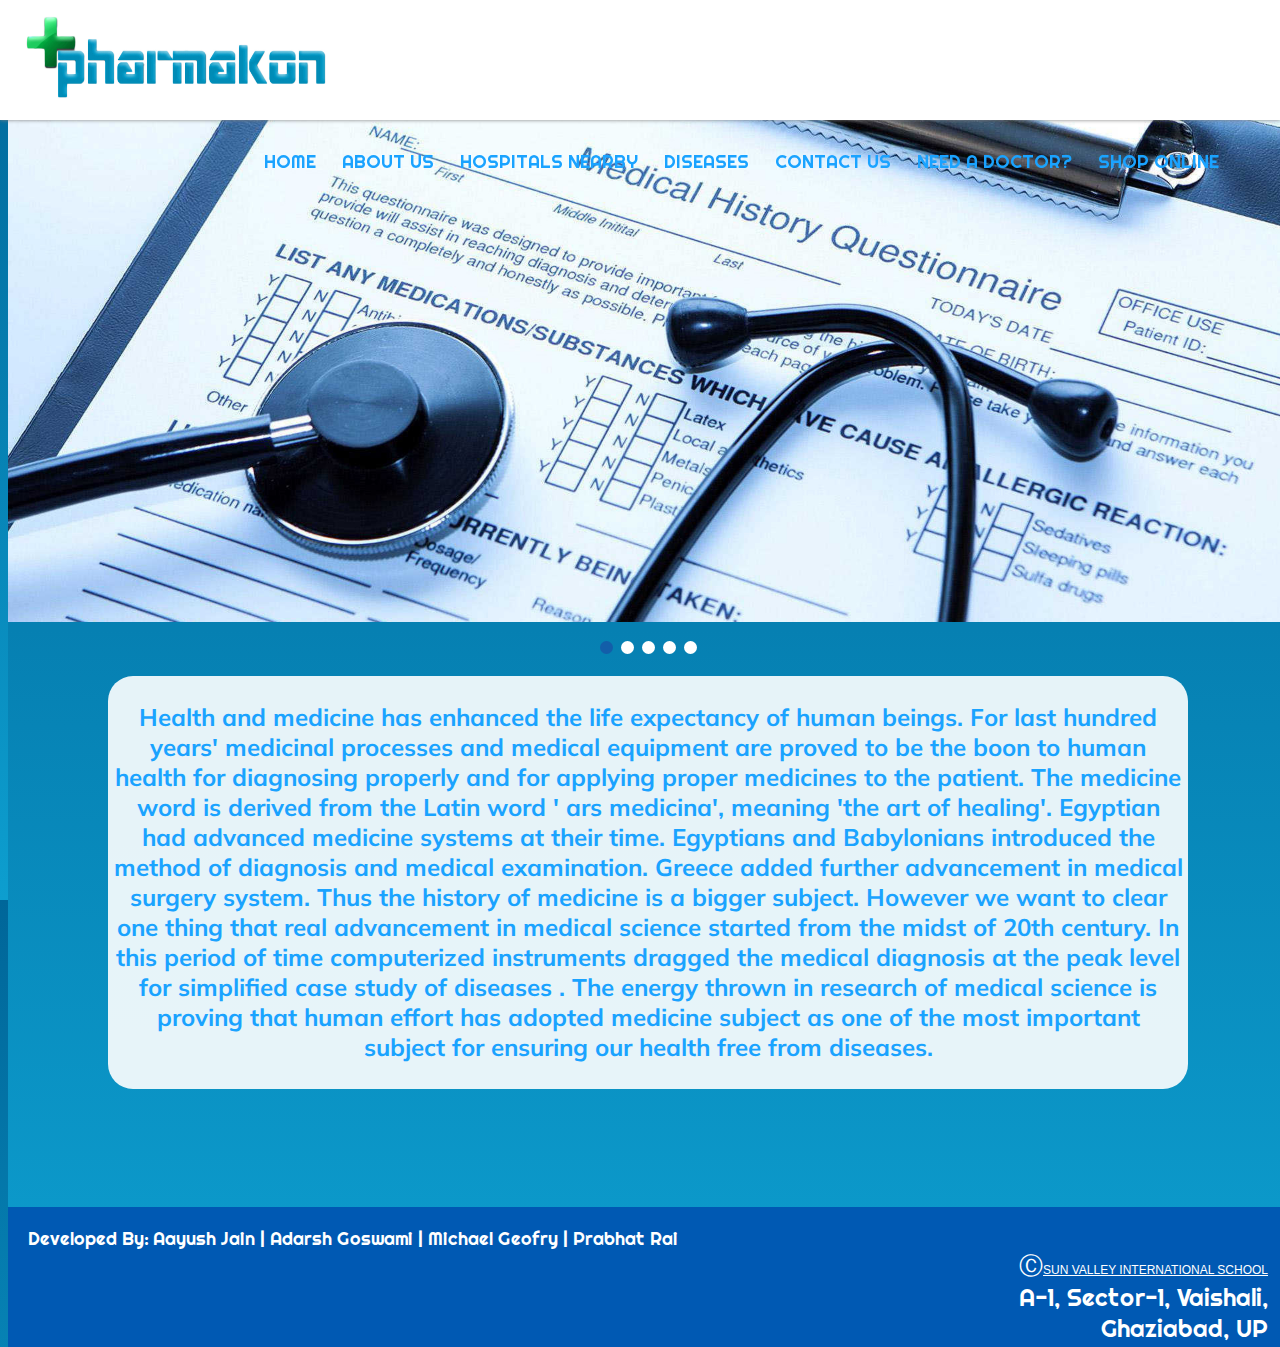
<file: index.html>
<html>
	<head>
	<title>Pharmakon Inc.</title>
	<link rel = "stylesheet" type = "text/css" href = "style.css">
	<link href="https://fonts.googleapis.com/css?family=Righteous" rel="stylesheet">
<link href="https://fonts.googleapis.com/css?family=Quicksand" rel="stylesheet">
<link href="https://fonts.googleapis.com/css?family=Muli" rel="stylesheet">
</head>
<body bgcolor="white">
	
<div id="h" class="header">
	<img src="logo1.jpg" style="width:auto;height:100px;">
		<div style="display:inline;float:right;margin:40px;">

		<a href="index.html" class="button">HOME</a>

		<a href="about us.html" class="button">ABOUT US</a>
		<a href="Hospitals.html" class="button">HOSPITALS NEARBY</a>
		<a href="list1.html" class="button">DISEASES</a>
		<a href="contact us.html" class="button">CONTACT US</a>
		<a href="https://www.practo.com/search?q=%5B%7B%22word%22%3A%22General%20Physician%22%2C%22autocompleted%22%3Atrue%2C%22category%22%3A%22subspeciality%22%7D%5D&city=delhi&results_type=doctor" class="button">NEED A DOCTOR?</a>
		<a href="http://www.netmeds.com" class="button">SHOP ONLINE</a>

		</div>


		<div id="banner" class="container">
	
 		</div>
         
	</div>

	
	<div class="column">
	
	<div class="slideshow-container">

  	<div class="mySlides fade">
    
    	<img src="img2.jpg" style="width:100%">
  	</div>

	  <div class="mySlides fade">
    
   	 <img src="img3.jpg" style="width:100%">
  	</div>

	  <div class="mySlides fade">
  
	    <img src="img4.jpg" style="width:100%">
  	</div>

	  <div class="mySlides fade">
  
	    <img src="img5.jpg" style="width:100%">
 	 </div>

  	<div class="mySlides fade">
    	<img src="img6.jpg" style="width:100%"></div>
	<br>

	<div style="text-align:center">
 	 <span class="dot" onclick="currentSlide(1)"></span>
 	 <span class="dot" onclick="currentSlide(2)"></span>
 	 <span class="dot" onclick="currentSlide(3)"></span>
 	 <span class="dot" onclick="currentSlide(4)"></span>
 	 <span class="dot" onclick="currentSlide(5)"></span>
	</div>


	<div> 
	<script type="text/javascript" src="slideshow.js"></script></div>
	<br>
	</div>
	
	<center><div style="opacity:1;background-color:rgba(255, 255, 255,.9);width:1080px;padding:5px 5px 5px 5px;font-family: 'Muli', sans-serif;border-radius: 25px;">
	<p style="text-align:center">
	<h1><font size=5 color=#1aa3ff>
	Health and medicine has enhanced the life expectancy of human beings.
 	For last hundred years' medicinal processes and medical equipment are proved to be the boon to human health for diagnosing properly and for applying proper medicines to the patient.

	The medicine word is derived from the Latin word ' ars medicina', meaning 'the art of healing'. Egyptian had advanced medicine systems at their time. 
	Egyptians and Babylonians introduced the method of diagnosis and medical examination. Greece added further advancement in medical surgery system. 
	Thus the history of medicine is a bigger subject. However we want to clear one thing that real advancement in medical science started from the midst of 20th century.
	 In this period of time computerized instruments dragged the medical diagnosis at the peak level for simplified case study of diseases . 
	The energy thrown in research of medical science is proving that human effort has adopted medicine subject as one of the most important subject for ensuring our health free from diseases. 

	</font></h1></p></div></center><br>
 <div class="footer">
<div style="text-align:left">
<font size=4 face="righteous" color="white">Developed By:
Aayush Jain |
Adarsh Goswami | 
Michael Geofry | 
Prabhat Rai  </font></div><div style="display:inline"><font size=5 face="righteous" color="white"</b>&#9400<a href="http://www.sunvalleyncr.com/" style="color:white">SUN VALLEY INTERNATIONAL SCHOOL</a></b>
<br>
A-1, Sector-1, Vaishali, <br>
Ghaziabad, UP</font></div></div>
  
	</div>
     
</body>
</html>
</file>
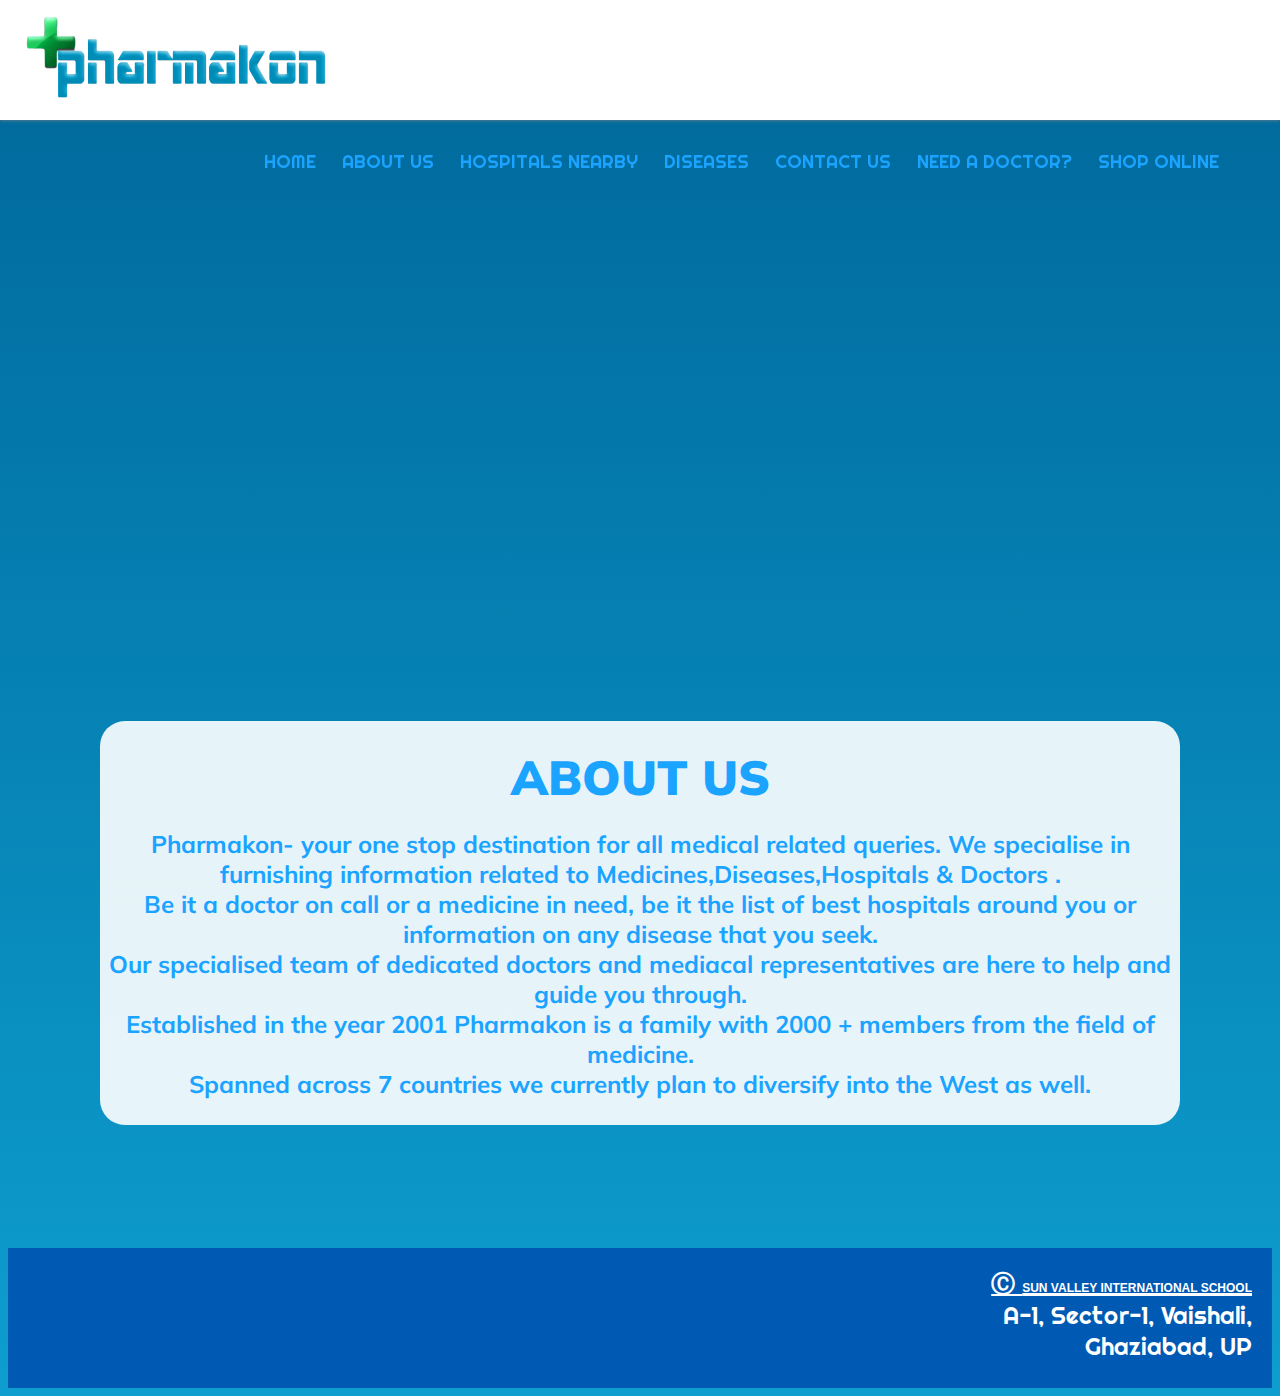
<file: about us.html>
<html>
<head>
<title>About Us</title>
<link rel = "stylesheet" type = "text/css" href = "style.css">
<link href="https://fonts.googleapis.com/css?family=Nova+Flat" rel="stylesheet">
	<link href="https://fonts.googleapis.com/css?family=Righteous" rel="stylesheet">
<link href="https://fonts.googleapis.com/css?family=Quicksand" rel="stylesheet">
<link href="https://fonts.googleapis.com/css?family=Muli" rel="stylesheet">
<body>
<center>
<div id="h" class="header">
	<img src="logo1.jpg" style="width:auto;height:100px;float:left;">
		<div style="float:right;display:inline;margin:40px;">

		<a href="index.html" class="button">HOME</a>

		<a href="about us.html" class="button">ABOUT US</a>
		<a href="Hospitals.html" class="button">HOSPITALS NEARBY</a>
		<a href="list1.html" class="button">DISEASES</a>
		<a href="contact us.html" class="button">CONTACT US</a>
		<a href="https://www.practo.com/search?q=%5B%7B%22word%22%3A%22General%20Physician%22%2C%22autocompleted%22%3Atrue%2C%22category%22%3A%22subspeciality%22%7D%5D&city=delhi&results_type=doctor" class="button">NEED A DOCTOR?</a>
		<a href="http://www.netmeds.com" class="button">SHOP ONLINE</a>

		</div>


		<div id="banner" class="container">
	
 		</div>
         
	</div>
<br><br> 
<div style="opacity:1;width:100%;padding:5px 5px 5px 5px;margin-top:100px;">
<p style="text-align:center">
<iframe width="960"height="540" src="https://www.youtube.com/embed/wCu14zMZ_1Y?autoplay=1;controls=0;showinfo=0;rel=0"frameborder="0"  allowfullscreen></iframe>
<div style="opacity:1;background-color:rgba(255, 255, 255,.9);width:1080px;padding:5px 5px 5px 5px;font-family:'Muli', sans-serif;border-radius: 25px;">
<h1><font size=10 color=#1aa3ff>
<B>ABOUT US</B></br>
</font></h1>
<h1><font size=5 color=#1aa3ff>
 Pharmakon- your one stop destination for all medical
 related queries. We specialise in furnishing information
 related to Medicines,Diseases,Hospitals & Doctors .<br> Be it a doctor on call or
 a medicine in need, be it the list of best hospitals 
around you or information on any disease that you seek.<br>
 Our specialised team of dedicated doctors and mediacal
 representatives are here to help and guide you through.<br>

Established in the year 2001 Pharmakon is a family with 2000 + members from 
the field of medicine.<br> Spanned across 7 countries we currently plan 
to diversify into the West as well. 

</font></h1>
<h1><font size=5 color=#ffffff>

</font></h1></p></div><br>

</div>
<div class="footer">
	<font size=5 face="righteous" color="white"><b><u>&#9400 <a href="http://www.sunvalleyncr.com/" style="color:white">SUN VALLEY INTERNATIONAL SCHOOL</a></u></b>
<br>
A-1, Sector-1, Vaishali, <br>
Ghaziabad, UP</font></div>
</body>
</html>
</file>
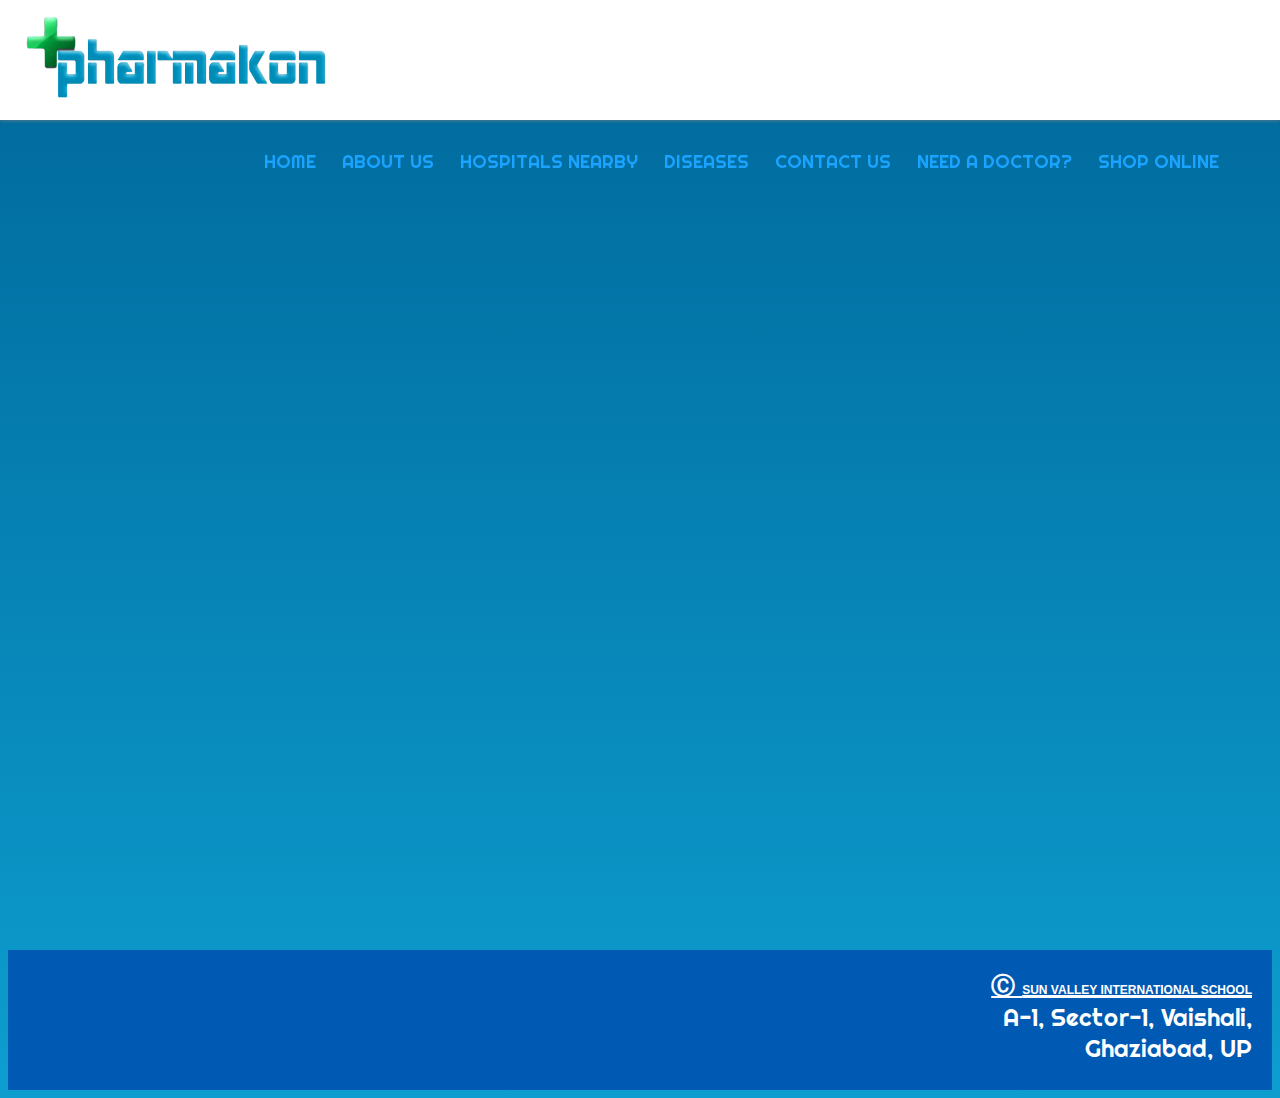
<file: Hospitals.html>
<html>
<head>
<title>Map</title>
<link rel = "stylesheet" type = "text/css" href = "style.css">
<link href="https://fonts.googleapis.com/css?family=Nova+Flat" rel="stylesheet">
<link href="https://fonts.googleapis.com/css?family=Righteous" rel="stylesheet">
<link href="https://fonts.googleapis.com/css?family=Muli" rel="stylesheet">
<body bgcolor=#f9f9f9>
<center>
<div id="h" class="header" style="background-color=white";>
	<img src="logo1.jpg" style="width:auto;height:100px;float:left;">
		<div style="float:right;display:inline;margin:40px;">

		<a href="index.html" class="button">HOME</a>

		<a href="about us.html" class="button">ABOUT US</a>
		<a href="Hospitals.html" class="button">HOSPITALS NEARBY</a>
		<a href="list1.html" class="button">DISEASES</a>
		<a href="contact us.html" class="button">CONTACT US</a>
		<a href="https://www.practo.com/search?q=%5B%7B%22word%22%3A%22General%20Physician%22%2C%22autocompleted%22%3Atrue%2C%22category%22%3A%22subspeciality%22%7D%5D&city=delhi&results_type=doctor" class="button">NEED A DOCTOR?</a>
		<a href="http://www.netmeds.com" class="button">SHOP ONLINE</a>

		</div>


		<div id="banner" class="container">
	
 		</div>
         
	</div>
<div style="margin-top:150px;">
<iframe width=100% height="700" frameborder="1" style="border:0" src="https://www.google.com/maps/embed/v1/search?q=Hospitals&key=AIzaSyCVa5rLd28tFsBRXkcATtEmXqhwe3MClm8" allowfullscreen></iframe></div>
 <div class="footer">
	<font size=5 face="righteous" color="white"><b><u>&#9400 <a href="http://www.sunvalleyncr.com/" style="color:white">SUN VALLEY INTERNATIONAL SCHOOL</a></u></b>
<br>
A-1, Sector-1, Vaishali, <br>
Ghaziabad, UP</font></div>
  
</div>
</body>
</html>
</file>
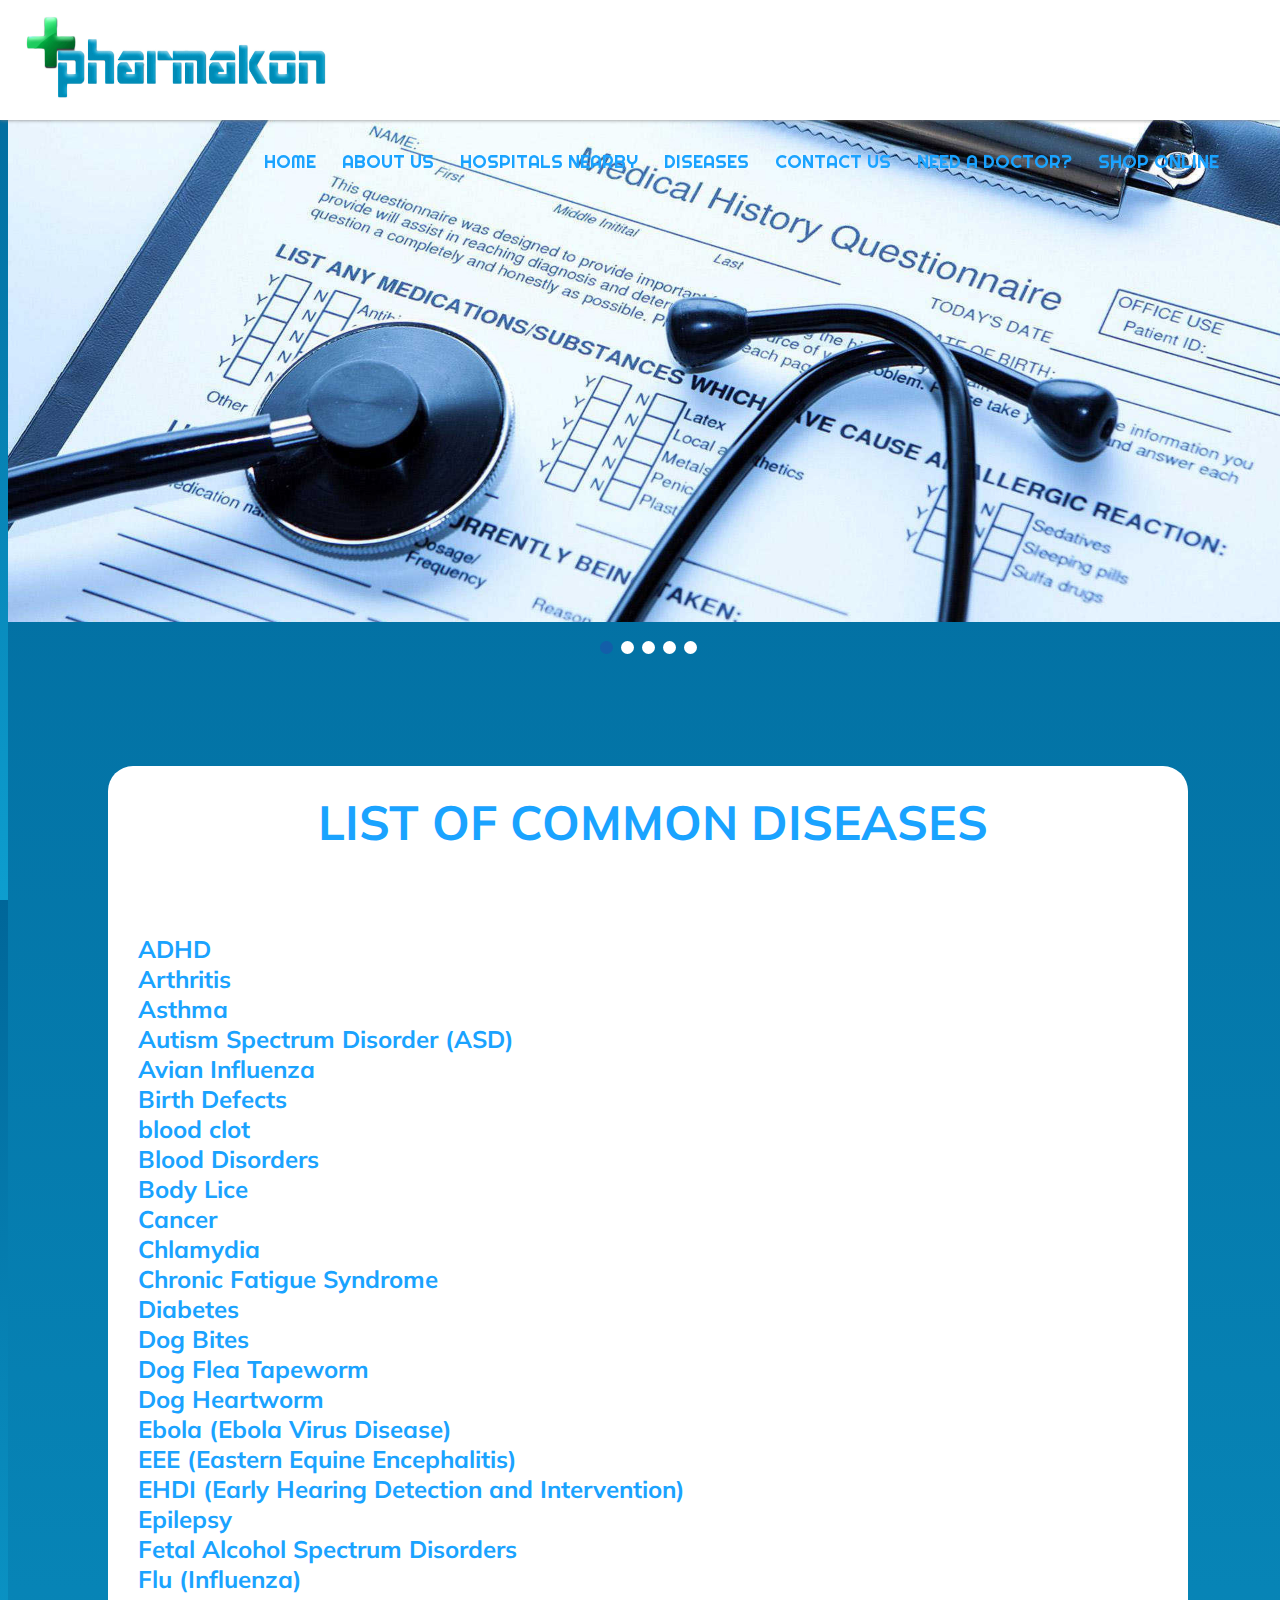
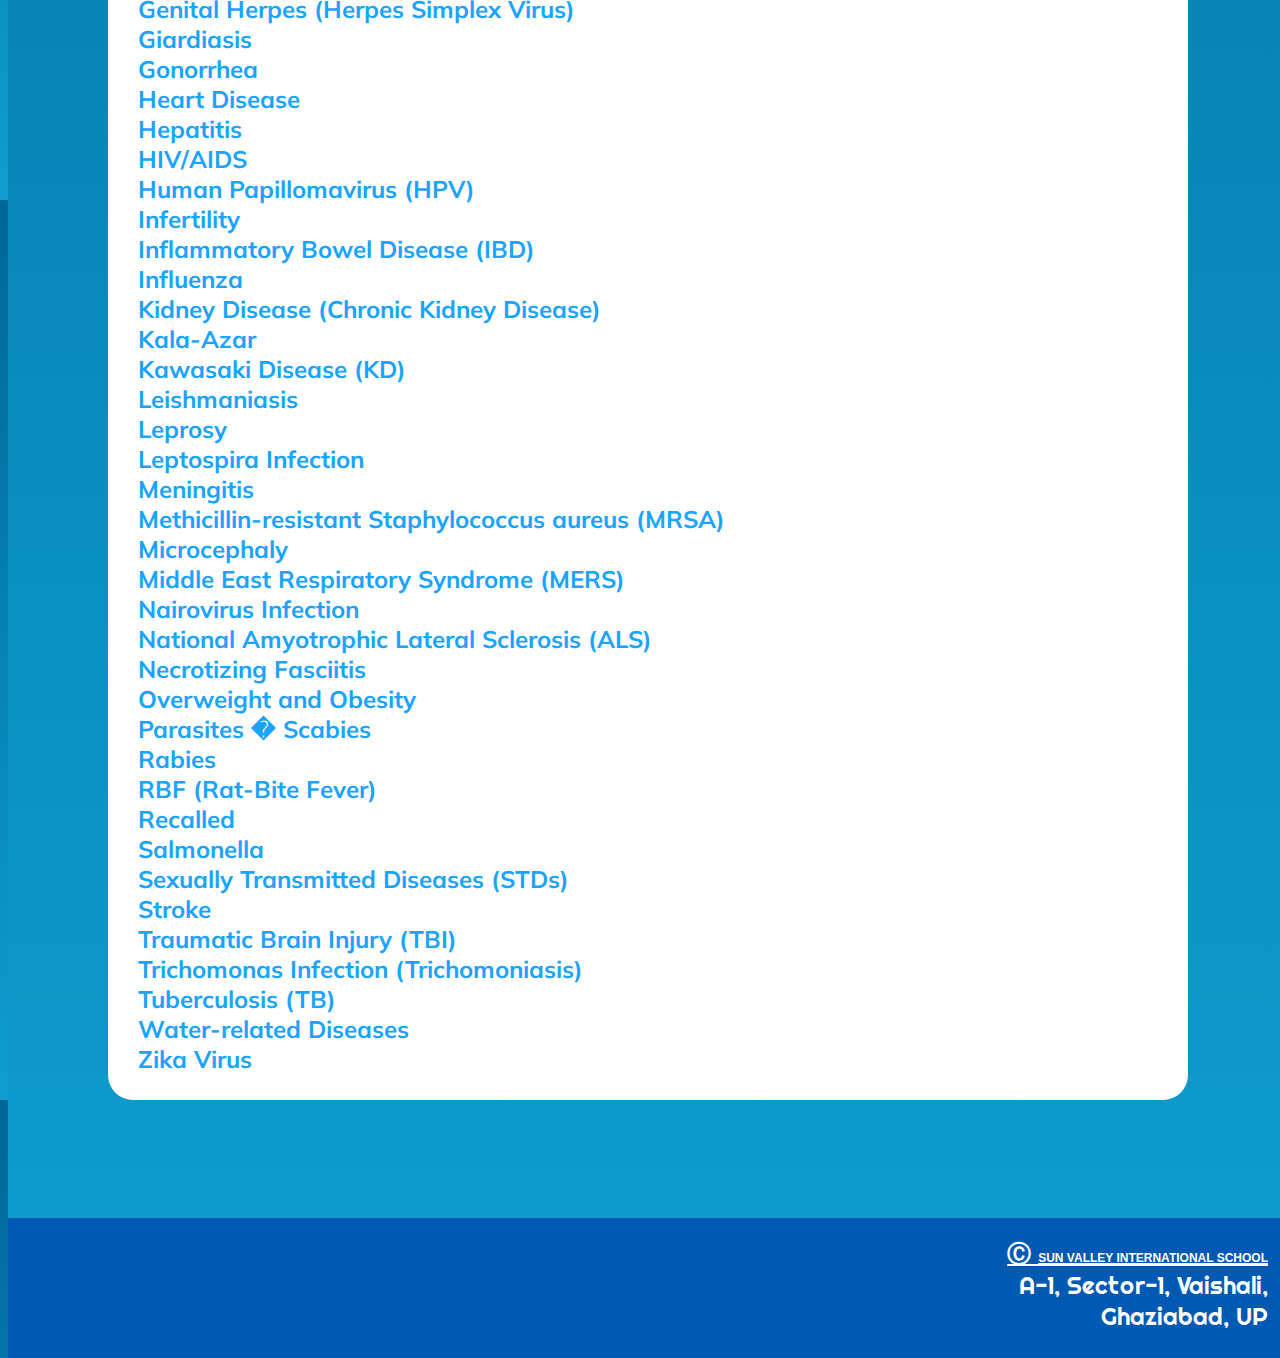
<file: list1.html>
<html>
<head>
<title>Diseases</title>
<link rel ="stylesheet" type ="text/css" href ="style.css">
<link href="https://fonts.googleapis.com/css?family=Nova+Flat" rel="stylesheet">
<link href="https://fonts.googleapis.com/css?family=Righteous" rel="stylesheet">
<link href="https://fonts.googleapis.com/css?family=Quicksand" rel="stylesheet">
<link href="https://fonts.googleapis.com/css?family=Muli" rel="stylesheet">
<body bgcolor=#f2f2f2>
<center>
<div id="h" class="header">
	<img src="logo1.jpg" style="width:auto;height:100px;float:left;">
		<div style="float:right;display:inline;margin:40px;">

		<a href="index.html" class="button">HOME</a>

		<a href="about us.html" class="button">ABOUT US</a>
		<a href="Hospitals.html" class="button">HOSPITALS NEARBY</a>
		<a href="list1.html" class="button">DISEASES</a>
		<a href="contact us.html" class="button">CONTACT US</a>
		<a href="https://www.practo.com/search?q=%5B%7B%22word%22%3A%22General%20Physician%22%2C%22autocompleted%22%3Atrue%2C%22category%22%3A%22subspeciality%22%7D%5D&city=delhi&results_type=doctor" class="button">NEED A DOCTOR?</a>
		<a href="http://www.netmeds.com" class="button">SHOP ONLINE</a>

		</div>


		<div id="banner" class="container">
	
 		</div>
         
	</div>
	<div class="column">
	<div class="slideshow-container">

  	<div class="mySlides fade">
    
    	<img src="img2.jpg" style="width:100%">
  	</div>

	  <div class="mySlides fade">
    
   	 <img src="img3.jpg" style="width:100%">
  	</div>

	  <div class="mySlides fade">
  
	    <img src="img4.jpg" style="width:100%">
  	</div>

	  <div class="mySlides fade">
  
	    <img src="img5.jpg" style="width:100%">
 	 </div>

  	<div class="mySlides fade">
    	<img src="img6.jpg" style="width:100%"></div>
	<br>

	<div style="text-align:center">
 	 <span class="dot" onclick="currentSlide(1)"></span>
 	 <span class="dot" onclick="currentSlide(2)"></span>
 	 <span class="dot" onclick="currentSlide(3)"></span>
 	 <span class="dot" onclick="currentSlide(4)"></span>
 	 <span class="dot" onclick="currentSlide(5)"></span>
	</div>


	<div> 
	<script type="text/javascript" src="slideshow.js"></script></div>
	<br>
	</div>
<br><br><br>
<br><br>
<div style="opacity:1;background-color:rgba(255, 255, 255,1);width:1080px;padding:5px 20px 5px 30px;font-family:'Muli', sans-serif;text-align:left;border-radius:25px;">
<h1><font size=10 color=#1aa3ff>
<center>LIST OF COMMON DISEASES</center><br>
</font>
<h1><font size=5 color=#1aa3ff>
ADHD<br>
Arthritis<br>
Asthma<br>
Autism Spectrum Disorder (ASD)<br>
Avian Influenza<br>
Birth Defects<br>
blood clot<br>
Blood Disorders<br>
Body Lice<br>
Cancer<br>
Chlamydia<br>
Chronic Fatigue Syndrome<br>
Diabetes<br>
Dog Bites<br>
Dog Flea Tapeworm<br>
Dog Heartworm<br>
Ebola (Ebola Virus Disease)<br>
EEE (Eastern Equine Encephalitis)<br>
EHDI (Early Hearing Detection and Intervention)<br>
Epilepsy<br>
Fetal Alcohol Spectrum Disorders<br>
Flu (Influenza)<br>
Genital Herpes (Herpes Simplex Virus)<br>
Giardiasis<br>
Gonorrhea<br>
Heart Disease<br>
Hepatitis<br>
HIV/AIDS<br>
Human Papillomavirus (HPV)<br>
Infertility<br>
Inflammatory Bowel Disease (IBD)<br>
Influenza<br>
Kidney Disease (Chronic Kidney Disease)<br>
Kala-Azar<br>
Kawasaki Disease (KD)<br>
Leishmaniasis<br>
Leprosy<br>
Leptospira Infection<br>
Meningitis<br>
Methicillin-resistant Staphylococcus aureus (MRSA)<br>
Microcephaly<br>
Middle East Respiratory Syndrome (MERS)<br>
Nairovirus Infection<br>
National Amyotrophic Lateral Sclerosis (ALS)<br>
Necrotizing Fasciitis <br>
Overweight and Obesity<br>
Parasites � Scabies<br>
Rabies<br>
RBF (Rat-Bite Fever)<br>
Recalled <br>
Salmonella<br>
Sexually Transmitted Diseases (STDs)<br>
Stroke<br>
Traumatic Brain Injury (TBI)<br>
Trichomonas Infection (Trichomoniasis)<br>
Tuberculosis (TB)<br>
Water-related Diseases<br>
Zika Virus
</font></h1></div><br>
<div class="footer">
	<font size=5 face="righteous" color="white"><b><u>&#9400 <a href="http://www.sunvalleyncr.com/" style="color:white">SUN VALLEY INTERNATIONAL SCHOOL</a></u></b>
<br>
A-1, Sector-1, Vaishali, <br>
Ghaziabad, UP</font></div>
</div>



</body>
</html>
</file>
<file: style.css>
* {box-sizing:border-box}

/* Slideshow container */
.slideshow-container {
  width:100%;
  margin:70px 0px 0px 0px;
  float:top;
}

.mySlides {
    display: none;
}

/* Next & previous buttons */
.prev, .next {
  cursor: pointer;
  position: absolute;
  top: 50%;
  width: auto;
  margin-top: -22px;
  padding: 16px;
  color: grey;
  font-weight: bold;
  font-size: 28px;
  transition: 0.6s ease;
  border-radius: 0 3px 3px 0;
}

/* Position the "next button" to the right */
.next {
  right: 0%;
  border-radius: 3px 0 0 3px;
}

.prev {
  left: 0%;
  border-radius: 3px 0 0 3px;
}

/* On hover, add a black background color with a little bit see-through */
.prev:hover, .next:hover {
  background-color: rgba(0,0,0,0.8);
}

/* Caption text */
.text {
  color: #000000;
  font-size: 25px;
  padding: 8px 12px;
  position: absolute;
  bottom: 8px;
  width: 100%;
  text-align: center;
}

/* Number text (1/3 etc) */
.numbertext {
  color: #000000;
  font-size: 22px;
  padding: 8px 12px;
  position: absolute;
  top: 0;
}

/* The dots/bullets/indicators */
.dot {
  cursor:pointer;
  height: 13px;
  width: 13px;
  margin: 0 2px;
  background-color: #ffffff;
  border-radius: 50%;
  display: inline-block;
  transition: background-color 0.6s ease;
}

.active, .dot:hover {
  background-color: #135ea9;
}

/* Fading animation */
.fade {
  -webkit-animation-name: fade;
  -webkit-animation-duration: 1.5s;
  animation-name: fade;
  animation-duration: 1.5s;
}

@-webkit-keyframes fade {
  from {opacity: .4}
  to {opacity: 1}
}

@keyframes fade {
  from {opacity: .4}
  to {opacity: 1}
}

.button {
    background-color:;
    border-radius:6px;
     
     transition: 0.6s ease;
    color:#1aa3ff;
    padding: 10px 10px 10px 10px;
    text-align: center;
    text-decoration: none;
    display: inline;
   font-family: 'Righteous', cursive;
font-size: 18px;
    margin: 1px 1px;
    cursor: pointer;
    align:right;
   
}
.button:hover {
  background-color:#0059b3;
  font-size:120%;
  color:white;
}

.header {
  top:0;
  right:0;
  left:0;
  bottom:0;
  height:120px;
  padding:10px;
  position:fixed;
  z-index:10;
  box-shadow:0px 0px 4px 0px #808080;
   }

#h{
  background-color: white;}


 
   
}

.container
{
	
	margin: 0em auto;
	width: 1000px;
        
}
	#banner
{
	padding: 50px 50px;
}

#banner span
{
	font-family: 'Righteous', cursive;
display: block;
	text-transform: uppercase;
	text-align: center;
	font-weight: 700;
	font-size: 2.5em;
	color: green;
}

 .column {
position:absolute;
        width: 100%;
margin-left:0px;
       background: linear-gradient(to bottom, #006699 0%, #0d9ecf 100%);

    }
.footer {
  
  height:140px;
  padding:20px;
   background-color:#0059b3;
  text-align:right;
   width:100%;
   margin-top:100px;
 

}
label,a 
{
	font-family : Arial, Helvetica, sans-serif;
	font-size : 12px; 
}

body
{
 background: linear-gradient(to bottom, #006699 0%, #0d9ecf 100%);
}
</file>
